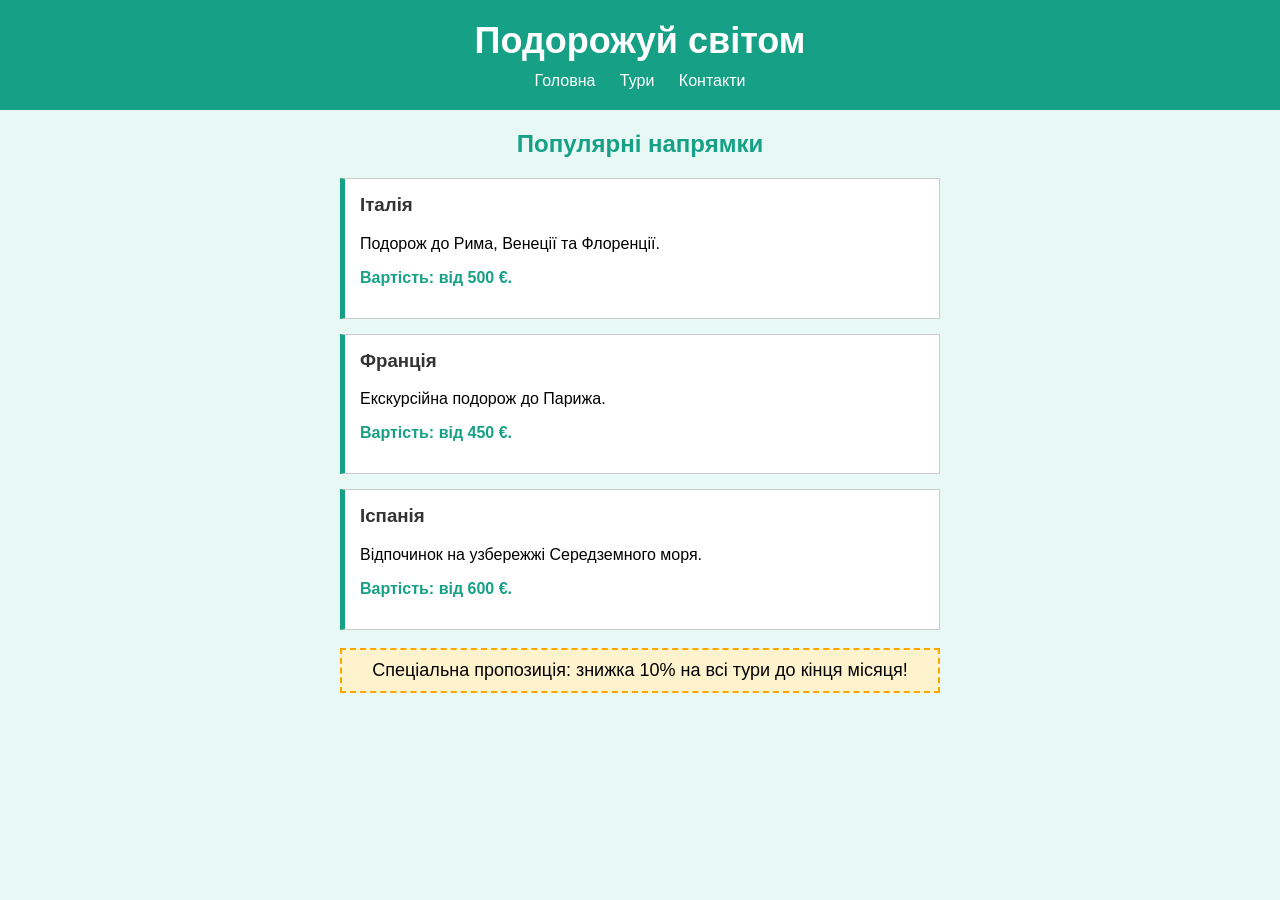
<file: variant2/index.html>
<!DOCTYPE html>
<html lang="uk">
<head>
    <meta charset="UTF-8">
    <title>Подорожуй світом</title>
    <link rel="stylesheet" href="style.css">
</head>
<body>

    <header>
        <h1 id="main-title">Подорожуй світом</h1>
        <nav>
            <a href="#">Головна</a>
            <a href="#">Тури</a>
            <a href="#">Контакти</a>
        </nav>
    </header>

    <main>
        <h2>Популярні напрямки</h2>

        <article class="card">
            <h3>Італія</h3>
            <p>Подорож до Рима, Венеції та Флоренції.</p>
            <p class="price">Вартість: від 500 €.</p>
        </article>

        <article class="card">
            <h3>Франція</h3>
            <p>Екскурсійна подорож до Парижа.</p>
            <p class="price">Вартість: від 450 €.</p>
        </article>

        <article class="card">
            <h3>Іспанія</h3>
            <p>Відпочинок на узбережжі Середземного моря.</p>
            <p class="price">Вартість: від 600 €.</p>
        </article>

        <p class="important">Спеціальна пропозиція: знижка 10% на всі тури до кінця місяця!</p>
    </main>

</body>
</html>
</file>
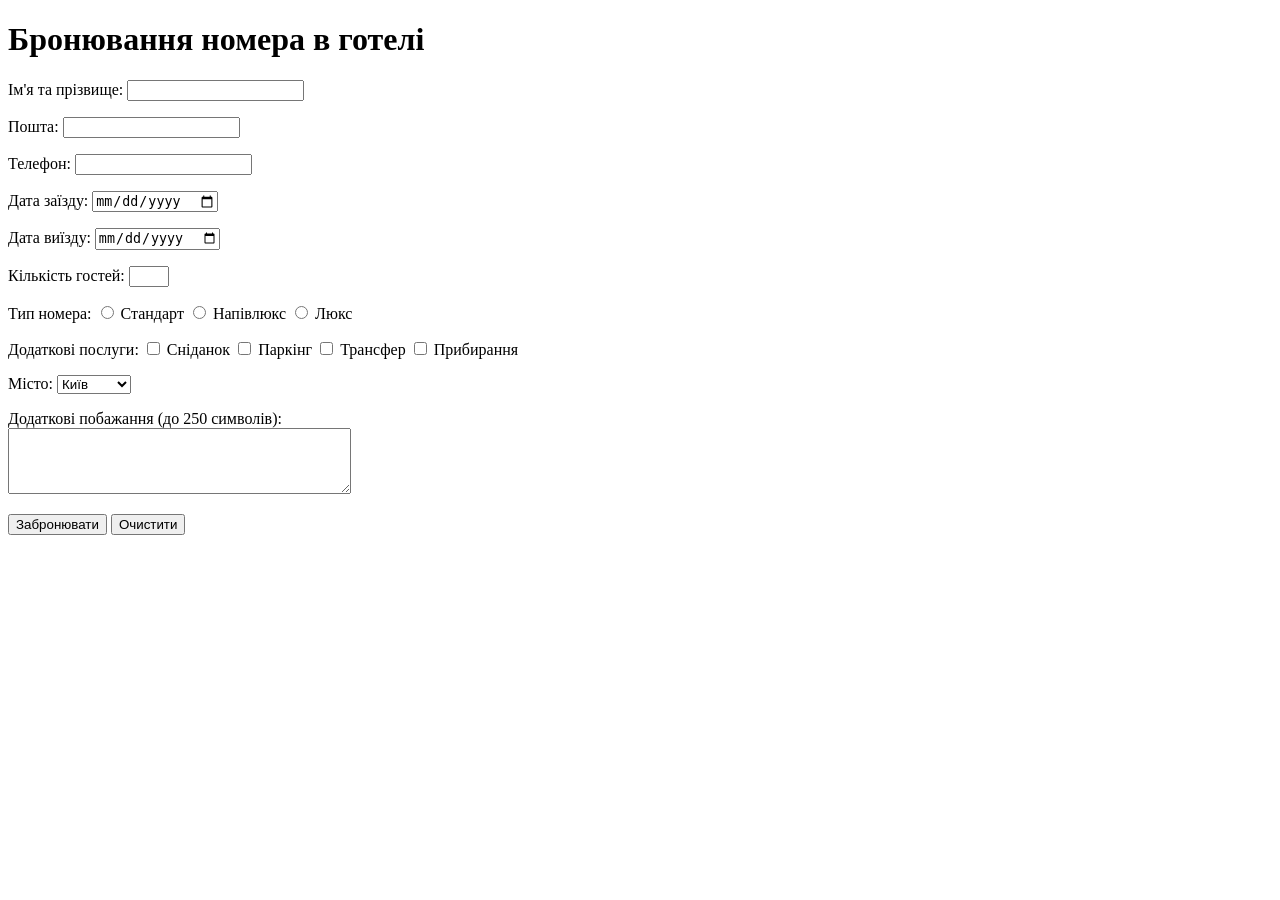
<file: index (2).html>
<!DOCTYPE html>
<html lang="uk">
<head>
    <meta charset="UTF-8">
    <title>Бронювання готелю</title>
</head>
<body>
<h1>Бронювання номера в готелі</h1>
<form action="#" method="post">
    <p><label>Ім'я та прізвище: <input type="text" name="name" required></label></p>
    <p><label>Пошта: <input type="email" name="email" required></label></p>
    <p><label>Телефон: <input type="tel" name="phone"></label></p>
    <p><label>Дата заїзду: <input type="date" name="checkin" required></label></p>
    <p><label>Дата виїзду: <input type="date" name="checkout" required></label></p>
    <p><label>Кількість гостей: <input type="number" name="guests" min="1" max="6" required></label></p>

    <p>Тип номера:
        <label><input type="radio" name="room" value="Стандарт" required> Стандарт</label>
        <label><input type="radio" name="room" value="Напівлюкс"> Напівлюкс</label>
        <label><input type="radio" name="room" value="Люкс"> Люкс</label>
    </p>

    <p>Додаткові послуги:
        <label><input type="checkbox" name="service" value="Сніданок"> Сніданок</label>
        <label><input type="checkbox" name="service" value="Паркінг"> Паркінг</label>
        <label><input type="checkbox" name="service" value="Трансфер"> Трансфер</label>
        <label><input type="checkbox" name="service" value="Прибирання"> Прибирання</label>
    </p>

    <p><label>Місто:
        <select name="city">
            <option>Київ</option>
            <option>Львів</option>
            <option>Одеса</option>
            <option>Ужгород</option>
            <option>Чернівці</option>
        </select>
    </label></p>

    <p><label>Додаткові побажання (до 250 символів):<br>
        <textarea name="wishes" rows="4" cols="40" maxlength="250"></textarea>
    </label></p>

    <button type="submit">Забронювати</button>
    <button type="reset">Очистити</button>
</form>
</body>
</html>
</file>
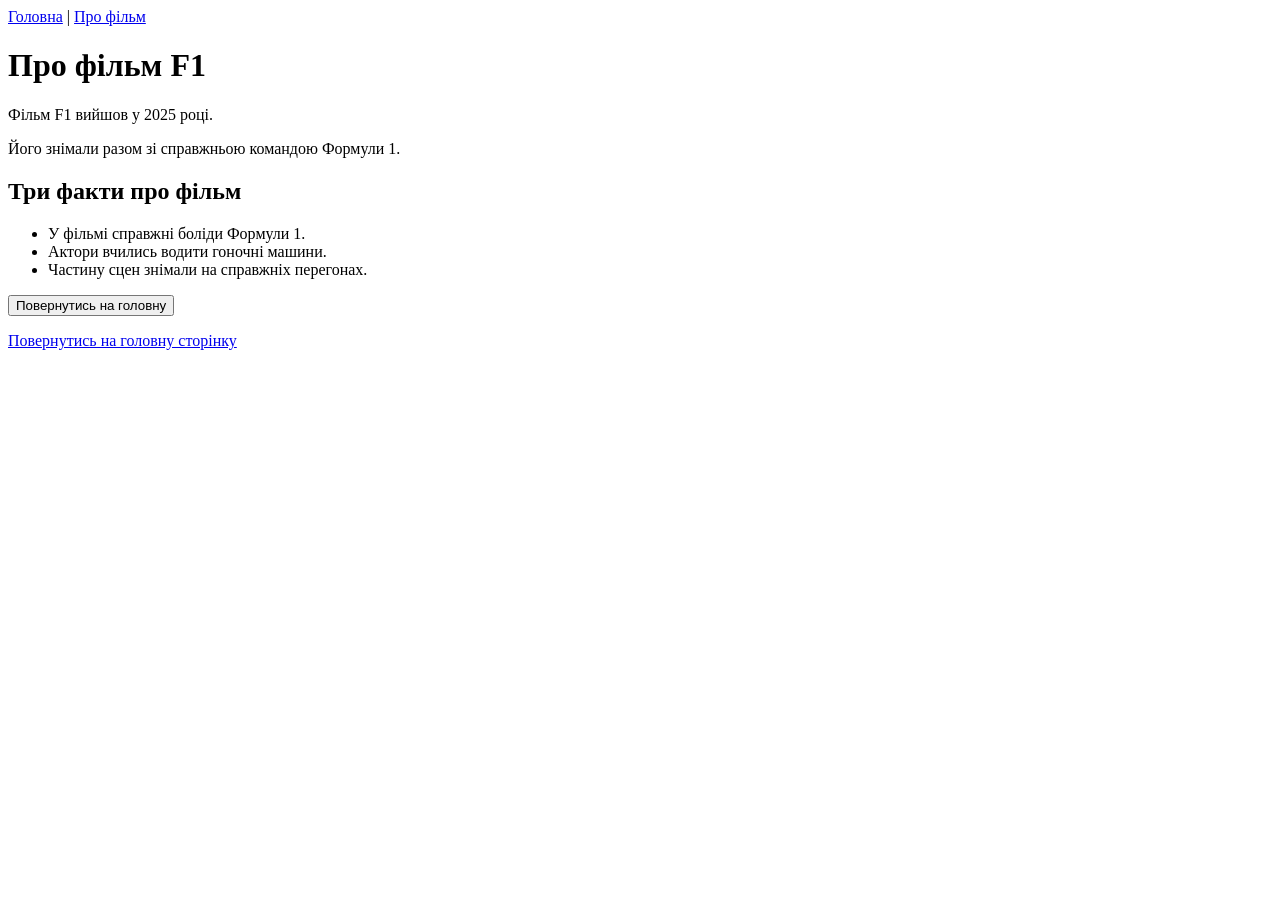
<file: info.html>
<!DOCTYPE html>
<html lang="uk">
<head>
    <meta charset="UTF-8">
    <title>Про фільм F1</title>
</head>
<body>

    <nav>
        <a href="index.html">Головна</a> |
        <a href="info.html">Про фільм</a>
    </nav>

    <h1>Про фільм F1</h1>

    <p>
        Фільм F1 вийшов у 2025 році.
    </p>
    <p>
        Його знімали разом зі справжньою командою Формули 1.
    </p>

    <h2>Три факти про фільм</h2>
    <ul>
        <li>У фільмі справжні боліди Формули 1.</li>
        <li>Актори вчились водити гоночні машини.</li>
        <li>Частину сцен знімали на справжніх перегонах.</li>
    </ul>

    <button onclick="location.href='index.html'">Повернутись на головну</button>

    <p><a href="index.html">Повернутись на головну сторінку</a></p>

</body>
</html>
</file>
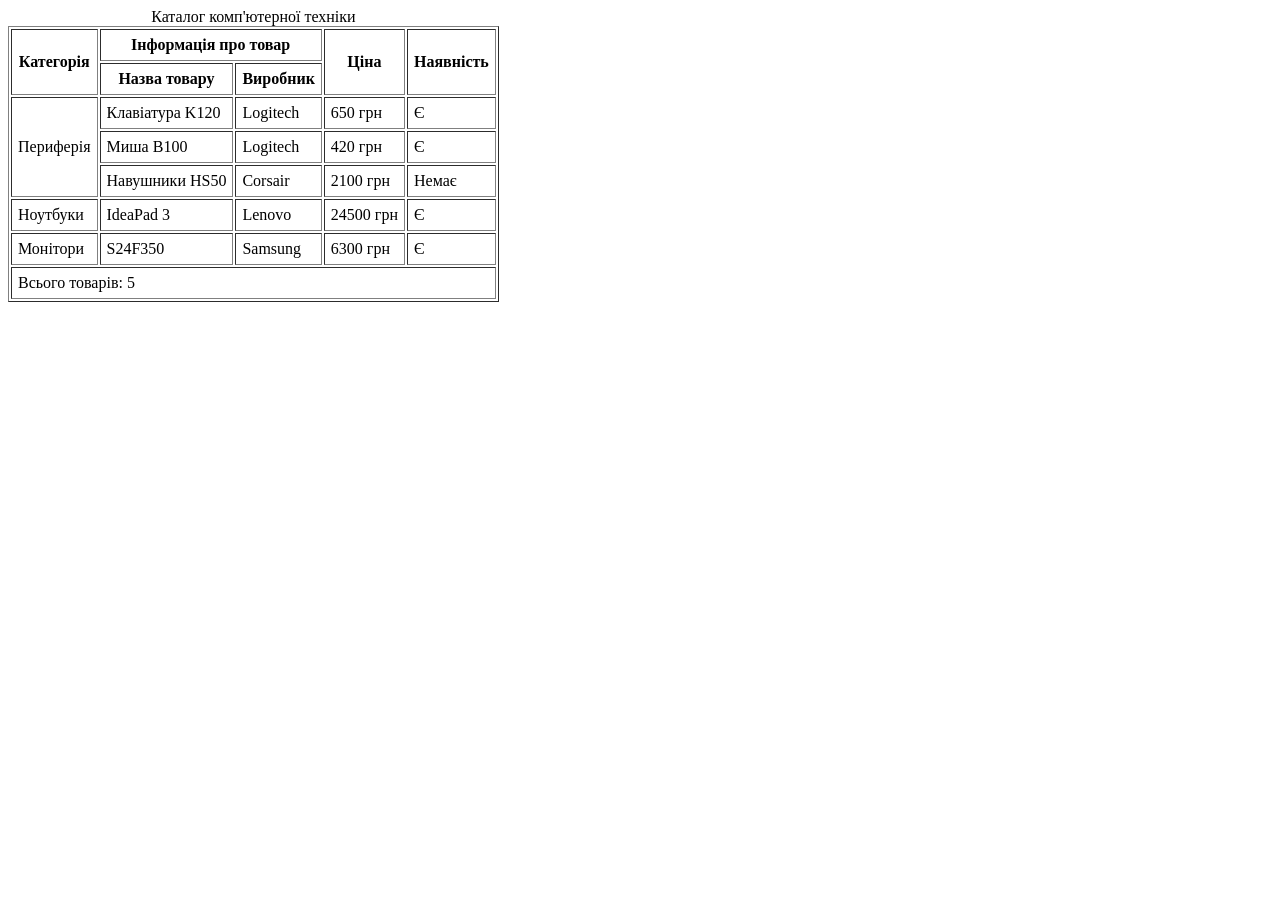
<file: variant-2-katalog-tovariv.html>
<!DOCTYPE html>
<html lang="uk">
<head><meta charset="UTF-8"><title>Каталог товарів</title></head>
<body>
<table border="1" cellpadding="6">
<caption>Каталог комп'ютерної техніки</caption>
<thead>
<tr><th rowspan="2">Категорія</th><th colspan="2">Інформація про товар</th><th rowspan="2">Ціна</th><th rowspan="2">Наявність</th></tr>
<tr><th>Назва товару</th><th>Виробник</th></tr>
</thead>
<tbody>
<tr><td rowspan="3">Периферія</td><td>Клавіатура K120</td><td>Logitech</td><td>650 грн</td><td>Є</td></tr>
<tr><td>Миша B100</td><td>Logitech</td><td>420 грн</td><td>Є</td></tr>
<tr><td>Навушники HS50</td><td>Corsair</td><td>2100 грн</td><td>Немає</td></tr>
<tr><td>Ноутбуки</td><td>IdeaPad 3</td><td>Lenovo</td><td>24500 грн</td><td>Є</td></tr>
<tr><td>Монітори</td><td>S24F350</td><td>Samsung</td><td>6300 грн</td><td>Є</td></tr>
</tbody>
<tfoot>
<tr><td colspan="5">Всього товарів: 5</td></tr>
</tfoot>
</table>
</body>
</html>
</file>
<file: variant2/style.css>
body {
    font-family: Verdana, sans-serif;
    background-color: #e8f8f5;
    margin: 0;
    padding: 0;
}

header {
    background-color: #16a085;
    color: white;
    padding: 20px;
    text-align: center;
}

#main-title {
    margin: 0 0 10px 0;
    font-size: 36px;
}

nav a {
    color: white;
    text-decoration: none;
    margin: 0 10px;
}

nav a:hover {
    color: yellow;
}

main {
    width: 600px;
    margin: 20px auto;
}

h2 {
    color: #16a085;
    text-align: center;
}

.card {
    background-color: white;
    border: 1px solid #ccc;
    border-left: 5px solid #16a085;
    padding: 15px;
    margin-bottom: 15px;
}

.card h3 {
    margin-top: 0;
    color: #333;
}

.price {
    color: #16a085;
    font-weight: bold;
}

.important {
    background-color: #fff3cd;
    border: 2px dashed orange;
    padding: 10px;
    text-align: center;
    font-size: 18px;
}
</file>
